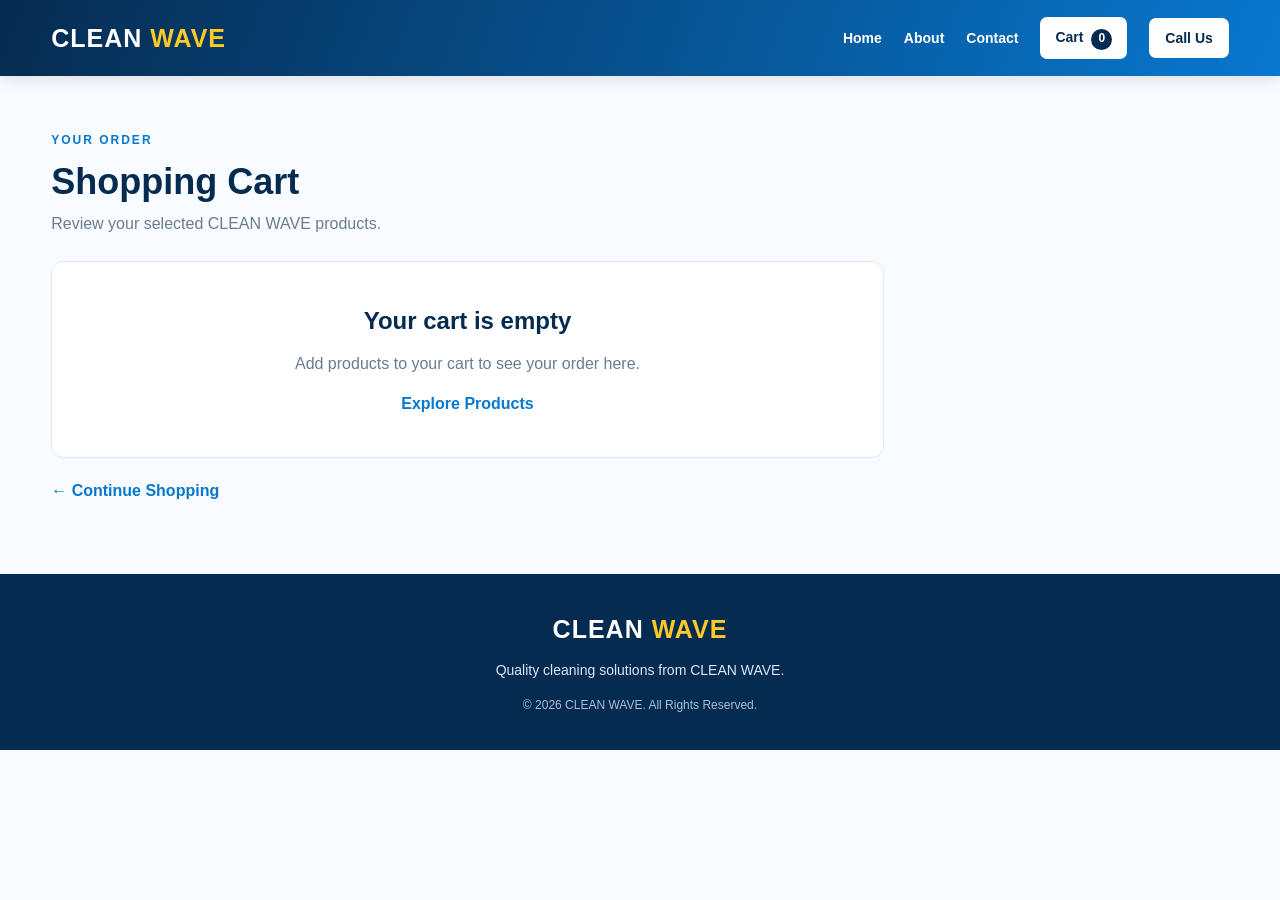
<file: cart.html>
<!DOCTYPE html>
<html lang="en">
<head>
    <meta charset="UTF-8">
    <meta name="viewport" content="width=device-width, initial-scale=1.0">
    <title>Shopping Cart | CLEAN WAVE</title>
    <link rel="stylesheet" href="style.css">
    <script src="app.js" defer></script>
</head>
<body>

<header class="header">
    <div class="nav-container">
        <a href="index.html" class="logo">CLEAN <span>WAVE</span></a>

        <button class="menu-toggle" id="menuToggle"
            aria-label="Toggle menu" aria-expanded="false">
            <span></span><span></span><span></span>
        </button>

        <nav class="navbar" id="navbar">
            <a href="index.html">Home</a>
            <a href="index.html#about">About</a>
            <a href="index.html#contact">Contact</a>
            <a href="cart.html" class="cart-btn active">
                Cart <span id="cartCount">0</span>
            </a>
            <a href="tel:+919106562058" class="call-btn">Call Us</a>
        </nav>
    </div>
</header>

<main class="cart-page">

    <section class="cart-main">

        <div class="cart-title">
            <span>YOUR ORDER</span>
            <h1>Shopping Cart</h1>
            <p>Review your selected CLEAN WAVE products.</p>
        </div>

        <div id="cartList"></div>

        <a href="index.html#products" class="continue-shopping">
            ← Continue Shopping
        </a>

    </section>

    <aside id="cartSummary" class="cart-summary-container"></aside>

</main>

<footer class="footer">
    <a href="index.html" class="logo footer-logo">CLEAN <span>WAVE</span></a>
    <p>Quality cleaning solutions from CLEAN WAVE.</p>
    <p class="copyright">© 2026 CLEAN WAVE. All Rights Reserved.</p>
</footer>

</body>
</html>
</file>
<file: style.css>
* {
    margin: 0;
    padding: 0;
    box-sizing: border-box;
}

:root {
    --navy: #062b50;
    --blue: #0878cf;
    --yellow: #ffc928;
    --light: #f4f8fc;
    --text: #26384a;
    --muted: #6b7c8f;
    --border: #e0e8ef;
    --white: #fff;
    --shadow: 0 8px 25px rgba(0, 35, 70, .09);
}

html {
    scroll-behavior: smooth;
    scroll-padding-top: 90px;
}

body {
    font-family: Arial, Helvetica, sans-serif;
    color: var(--text);
    background: #f8fbff;
    line-height: 1.6;
    overflow-x: hidden;
}

a {
    text-decoration: none;
    color: inherit;
}

/* HEADER */

.header {
    width: 100%;
    background: linear-gradient(110deg, #062b50, #0878cf);
    position: sticky;
    top: 0;
    z-index: 1000;
    box-shadow: 0 3px 15px rgba(0, 0, 0, .12);
}

.nav-container {
    width: min(1200px, 92%);
    min-height: 76px;
    margin: auto;
    display: flex;
    align-items: center;
    justify-content: space-between;
    gap: 20px;
}

.logo {
    color: white;
    font-size: 25px;
    font-weight: 900;
    letter-spacing: 1px;
    white-space: nowrap;
}

.logo span {
    color: var(--yellow);
}

.navbar {
    display: flex;
    align-items: center;
    justify-content: flex-end;
    gap: 22px;
}

.navbar a {
    color: white;
    font-size: 14px;
    font-weight: 700;
    white-space: nowrap;
    transition: .2s;
}

.navbar a:hover,
.navbar a.active {
    color: var(--yellow);
}

.navbar .cart-btn {
    background: var(--yellow);
    color: var(--navy);
    padding: 9px 15px;
    border-radius: 7px;
}

.navbar .cart-btn:hover,
.navbar .cart-btn.active {
    background: white;
    color: var(--navy);
}

#cartCount {
    display: inline-flex;
    justify-content: center;
    align-items: center;
    min-width: 21px;
    height: 21px;
    margin-left: 4px;
    padding: 0 5px;
    border-radius: 50px;
    background: var(--navy);
    color: white;
    font-size: 12px;
}

.navbar .call-btn {
    background: #fff;
    color: var(--navy);
    padding: 9px 16px;
    border-radius: 7px;
}

.navbar .call-btn:hover {
    background: var(--yellow);
    color: var(--navy);
}

.menu-toggle {
    display: none;
    border: 0;
    background: transparent;
    cursor: pointer;
    padding: 8px;
}

.menu-toggle span {
    display: block;
    width: 26px;
    height: 3px;
    margin: 5px 0;
    background: white;
    border-radius: 5px;
}

/* HERO WITH INDUSTRIAL BACKGROUND */

.hero {
    min-height: 510px;
    display: flex;
    align-items: center;
    padding: 65px max(5%, calc((100% - 1200px) / 2));
    color: white;
    background:
        linear-gradient(90deg, rgba(3, 25, 48, .91), rgba(3, 55, 99, .53)),
        url("https://images.unsplash.com/photo-1581092160562-40aa08e78837?auto=format&fit=crop&w=1800&q=85")
        center/cover no-repeat;
}

.hero-content {
    max-width: 680px;
}

.hero-tag,
.section-heading > span,
.page-heading > span,
.cart-title > span,
.section-tag {
    display: inline-block;
    color: var(--blue);
    font-size: 12px;
    font-weight: 800;
    letter-spacing: 2px;
}

.hero-tag {
    color: var(--yellow);
}

.hero h1 {
    font-size: clamp(35px, 5vw, 58px);
    line-height: 1.15;
    margin: 15px 0;
}

.hero h1 span {
    color: var(--yellow);
}

.hero p {
    max-width: 550px;
    color: #e5f1ff;
    font-size: 17px;
    margin-bottom: 25px;
}

.hero-buttons {
    display: flex;
    flex-wrap: wrap;
    gap: 12px;
}

.primary-btn,
.secondary-btn,
.whatsapp-btn,
.directions-btn {
    display: inline-flex;
    align-items: center;
    justify-content: center;
    padding: 12px 19px;
    border-radius: 7px;
    font-weight: 700;
    transition: .2s;
}

.primary-btn {
    background: var(--yellow);
    color: var(--navy);
}

.secondary-btn {
    border: 1px solid white;
    color: white;
}

.primary-btn:hover,
.secondary-btn:hover,
.whatsapp-btn:hover,
.directions-btn:hover {
    transform: translateY(-2px);
}

/* COMMON SECTIONS */

.category-section,
.contact-section {
    width: min(1200px, 92%);
    margin: auto;
    padding: 65px 0;
}

.section-heading,
.page-heading {
    text-align: center;
    margin-bottom: 32px;
}

.section-heading h2,
.page-heading h1,
.cart-title h1,
.about-content h2 {
    color: var(--navy);
    font-size: clamp(26px, 4vw, 36px);
    line-height: 1.2;
    margin: 8px 0;
}

.section-heading p,
.page-heading p {
    color: var(--muted);
}

/* THREE CATEGORY CARDS */

.category-grid {
    display: grid;
    grid-template-columns: repeat(3, minmax(0, 1fr));
    gap: 24px;
}

.category-card {
    min-width: 0;
    overflow: hidden;
    border-radius: 12px;
    background: white;
    box-shadow: var(--shadow);
    border: 1px solid var(--border);
    transition: transform .25s ease;
}

.category-card:hover {
    transform: translateY(-5px);
}

.category-card img {
    display: block;
    width: 100%;
    height: 230px;
    object-fit: cover;
    background: #eaf2fa;
}

.category-content {
    padding: 21px;
}

.category-content h3 {
    color: var(--navy);
    font-size: 20px;
}

.category-content p {
    color: var(--muted);
    margin: 7px 0 14px;
}

.category-content span {
    color: var(--blue);
    font-weight: 800;
}

/* ABOUT */

.about-section {
    width: min(1200px, 92%);
    margin: 0 auto;
    padding: 20px 0 65px;
    display: grid;
    grid-template-columns: 1fr 1fr;
    align-items: center;
    gap: 40px;
}

.about-image {
    min-width: 0;
}

.about-image img {
    width: 100%;
    height: 350px;
    display: block;
    object-fit: cover;
    border-radius: 12px;
    box-shadow: var(--shadow);
}

.about-content p {
    color: var(--muted);
    margin: 12px 0;
}

.about-content .primary-btn {
    margin-top: 12px;
}

/* CONTACT */

.contact-section {
    padding-top: 30px;
}

.contact-layout {
    display: grid;
    grid-template-columns: minmax(0, 1fr) minmax(0, 1fr);
    align-items: stretch;
    gap: 25px;
}

.contact-details {
    display: grid;
    grid-template-columns: repeat(2, minmax(0, 1fr));
    gap: 15px;
}

.contact-person,
.contact-location {
    min-width: 0;
    padding: 20px;
    background: white;
    border: 1px solid var(--border);
    border-radius: 10px;
    box-shadow: var(--shadow);
}

.contact-person h3,
.contact-location h3 {
    color: var(--navy);
    margin-bottom: 8px;
}

.contact-person > a:not(.whatsapp-btn) {
    display: block;
    color: var(--blue);
    overflow-wrap: anywhere;
}

.whatsapp-btn {
    width: 100%;
    margin-top: 12px;
    padding: 9px 10px;
    background: #e8f9ee;
    color: #16783b;
    font-size: 13px;
    text-align: center;
}

.contact-location {
    grid-column: 1 / -1;
}

.contact-location p {
    color: var(--muted);
}

.directions-btn {
    margin-top: 10px;
    padding: 9px 13px;
    background: var(--blue);
    color: white;
}

.contact-map {
    min-width: 0;
    min-height: 230px;
    overflow: hidden;
    background: white;
    border: 1px solid var(--border);
    border-radius: 10px;
    box-shadow: var(--shadow);
}

.contact-map iframe {
    display: block;
    width: 100%;
    height: 230px;
    border: 0;
}

.map-link {
    display: block;
    padding: 9px;
    color: var(--blue);
    text-align: center;
    font-weight: 700;
    font-size: 13px;
}

/* PRODUCT CATEGORY PAGES */

.category-page {
    width: min(1200px, 92%);
    margin: auto;
    padding: 55px 0 65px;
    min-height: 65vh;
}

.page-heading {
    margin-bottom: 35px;
}

.product-grid {
    display: grid;
    grid-template-columns: repeat(4, minmax(0, 1fr));
    gap: 22px;
}

.product-card {
    min-width: 0;
    overflow: hidden;
    background: white;
    border: 1px solid var(--border);
    border-radius: 12px;
    box-shadow: var(--shadow);
    transition: transform .25s ease;
}

.product-card:hover {
    transform: translateY(-5px);
}

.product-card img {
    display: block;
    width: 100%;
    height: 190px;
    object-fit: cover;
    background: #eaf2fa;
}

.product-info {
    padding: 16px;
}

.product-info h3 {
    color: var(--navy);
    font-size: 17px;
    line-height: 1.35;
    min-height: 45px;
    overflow-wrap: anywhere;
}

.product-category {
    color: var(--muted);
    font-size: 12px;
    margin: 5px 0 9px;
    text-transform: capitalize;
}

.product-price {
    color: var(--blue);
    font-size: 19px;
    font-weight: 800;
    margin: 8px 0 13px;
}

.product-price small {
    color: var(--muted);
    font-size: 12px;
    font-weight: 400;
}

.add-to-cart {
    width: 100%;
    border: 0;
    border-radius: 7px;
    background: var(--blue);
    color: white;
    padding: 11px;
    font-size: 14px;
    font-weight: 700;
    cursor: pointer;
}

.add-to-cart:hover {
    background: var(--navy);
}

.product-quantity,
.quantity-control {
    display: flex;
    align-items: center;
    justify-content: space-between;
    gap: 8px;
    width: 100%;
    padding: 6px;
    border: 1px solid var(--border);
    border-radius: 7px;
    background: #f2f8ff;
}

.product-quantity button,
.quantity-control button {
    width: 34px;
    height: 32px;
    border: 0;
    border-radius: 5px;
    background: var(--blue);
    color: white;
    font-size: 20px;
    cursor: pointer;
}

.product-quantity span,
.quantity-control span {
    font-weight: 800;
}

.back-home {
    margin-top: 35px;
    text-align: center;
}

.back-home a,
.continue-shopping {
    color: var(--blue);
    font-weight: 700;
}

/* CART */

.cart-page {
    width: min(1200px, 92%);
    margin: auto;
    padding: 50px 0 70px;
    display: grid;
    grid-template-columns: minmax(0, 1fr) 320px;
    align-items: start;
    gap: 25px;
}

.cart-main {
    min-width: 0;
}

.cart-title {
    margin-bottom: 25px;
}

.cart-item {
    display: grid;
    grid-template-columns: minmax(0, 1fr) 125px 100px 80px;
    align-items: center;
    gap: 14px;
    margin-bottom: 13px;
    padding: 17px;
    background: white;
    border: 1px solid var(--border);
    border-radius: 10px;
    box-shadow: var(--shadow);
}

.cart-item-info {
    min-width: 0;
}

.cart-item-info h3 {
    color: var(--navy);
    overflow-wrap: anywhere;
}

.cart-item-info p {
    color: var(--muted);
    font-size: 13px;
}

.cart-item-price {
    color: var(--blue);
    font-weight: 800;
    white-space: nowrap;
}

.quantity-control {
    width: 115px;
}

.quantity-control button {
    width: 29px;
    height: 29px;
}

.remove-btn {
    border: 0;
    background: #fff0f0;
    color: #d12c2c;
    padding: 8px 10px;
    border-radius: 5px;
    cursor: pointer;
    font-weight: 700;
}

.cart-summary-container {
    min-width: 0;
    position: sticky;
    top: 95px;
}

.cart-summary-card {
    padding: 23px;
    background: white;
    border: 1px solid var(--border);
    border-radius: 12px;
    box-shadow: var(--shadow);
}

.cart-summary-card h2 {
    color: var(--navy);
    margin-bottom: 18px;
}

.summary-row {
    display: flex;
    justify-content: space-between;
    gap: 10px;
    margin: 12px 0;
    color: var(--muted);
}

.summary-total {
    display: flex;
    justify-content: space-between;
    gap: 10px;
    padding-top: 15px;
    margin-top: 15px;
    border-top: 1px solid var(--border);
    color: var(--navy);
    font-size: 19px;
    font-weight: 800;
}

.checkout-btn {
    width: 100%;
    margin-top: 20px;
    padding: 13px;
    border: 0;
    border-radius: 7px;
    background: #168a49;
    color: white;
    font-weight: 800;
    cursor: pointer;
}

.checkout-btn:hover {
    background: #0c6734;
}

.cart-empty {
    padding: 35px 20px;
    text-align: center;
    background: white;
    border: 1px solid var(--border);
    border-radius: 10px;
}

.cart-empty h2 {
    color: var(--navy);
    margin-bottom: 10px;
}

.cart-empty a {
    display: inline-block;
    margin-top: 15px;
    color: var(--blue);
    font-weight: 700;
}

.continue-shopping {
    display: inline-block;
    margin-top: 20px;
}

/* FOOTER */

.footer {
    padding: 35px 5%;
    background: var(--navy);
    color: #d9e8f7;
    text-align: center;
}

.footer-logo {
    display: inline-block;
    margin-bottom: 10px;
}

.footer p {
    font-size: 14px;
}

.copyright {
    margin-top: 15px;
    color: #a8c0d7;
    font-size: 12px !important;
}

/* TABLET */

@media (max-width: 1050px) {
    .navbar {
        gap: 13px;
    }

    .navbar a {
        font-size: 13px;
    }

    .product-grid {
        grid-template-columns: repeat(3, minmax(0, 1fr));
    }

    .cart-page {
        grid-template-columns: minmax(0, 1fr) 280px;
    }

    .cart-item {
        grid-template-columns: minmax(0, 1fr) 110px;
    }

    .cart-item-price,
    .cart-item .quantity-control,
    .cart-item .remove-btn {
        justify-self: start;
    }
}

/* MOBILE NAVIGATION */

@media (max-width: 850px) {
    .nav-container {
        min-height: 68px;
        position: relative;
    }

    .menu-toggle {
        display: block;
    }

    .navbar {
        display: none;
        position: absolute;
        top: 68px;
        left: 0;
        right: 0;
        padding: 15px;
        background: var(--navy);
        flex-direction: column;
        align-items: stretch;
        gap: 0;
        border-radius: 0 0 10px 10px;
        box-shadow: 0 12px 18px rgba(0, 0, 0, .18);
        max-height: calc(100vh - 75px);
        overflow-y: auto;
    }

    .navbar.open {
        display: flex;
    }

    .navbar a {
        display: block;
        padding: 12px 10px;
        border-bottom: 1px solid rgba(255, 255, 255, .12);
        font-size: 15px;
    }

    .navbar .cart-btn,
    .navbar .call-btn {
        margin-top: 10px;
        text-align: center;
        border: 0;
    }

    .about-section {
        grid-template-columns: 1fr;
        gap: 25px;
    }

    .about-image img {
        height: 280px;
    }

    .contact-layout {
        grid-template-columns: 1fr;
    }

    .cart-page {
        grid-template-columns: 1fr;
    }

    .cart-summary-container {
        position: static;
    }

    .category-grid {
        grid-template-columns: repeat(2, minmax(0, 1fr));
    }
}

/* SMALL MOBILE */

@media (max-width: 600px) {
    .hero {
        min-height: 420px;
        padding: 55px 5%;
        background-position: center;
    }

    .hero p {
        font-size: 15px;
    }

    .category-section,
    .contact-section {
        padding: 45px 0;
    }

    .category-grid {
        grid-template-columns: 1fr;
        gap: 17px;
    }

    .category-card img {
        height: 210px;
    }

    .contact-details {
        grid-template-columns: 1fr;
    }

    .contact-location {
        grid-column: auto;
    }

    .contact-map,
    .contact-map iframe {
        height: 190px;
        min-height: 190px;
    }

    .category-page {
        padding: 40px 0;
    }

    .product-grid {
        grid-template-columns: repeat(2, minmax(0, 1fr));
        gap: 12px;
    }

    .product-card img {
        height: 135px;
    }

    .product-info {
        padding: 11px;
    }

    .product-info h3 {
        font-size: 14px;
        min-height: 38px;
    }

    .product-price {
        font-size: 16px;
    }

    .cart-page {
        padding: 35px 0 50px;
        gap: 20px;
    }

    .cart-item {
        grid-template-columns: minmax(0, 1fr) auto;
        gap: 10px;
        padding: 13px;
    }

    .cart-item-info {
        grid-column: 1 / -1;
    }

    .cart-item-price {
        grid-column: 1;
    }

    .cart-item .quantity-control {
        grid-column: 2;
        grid-row: 2;
    }

    .cart-item .remove-btn {
        grid-column: 1 / -1;
        justify-self: start;
    }

    .cart-summary-card {
        padding: 18px;
    }
}

@media (max-width: 360px) {
    .logo {
        font-size: 21px;
    }

    .product-grid {
        grid-template-columns: 1fr;
    }

    .product-card img {
        height: 190px;
    }
}
/* UPDATED SHOPPING CART WITH PRODUCT IMAGES */

.cart-page {
    width: min(1200px, 92%);
    margin: auto;
    padding: 50px 0 70px;
    display: grid;
    grid-template-columns: minmax(0, 1fr) 320px;
    align-items: start;
    gap: 25px;
}

.cart-main {
    min-width: 0;
}

.cart-title {
    margin-bottom: 25px;
}

.cart-title p {
    color: var(--muted);
    margin-top: 8px;
}

/* CART PRODUCT */

.cart-item {
    display: grid;
    grid-template-columns: 125px minmax(0, 1fr) 145px;
    align-items: center;
    gap: 18px;
    margin-bottom: 16px;
    padding: 15px;
    background: white;
    border: 1px solid var(--border);
    border-radius: 12px;
    box-shadow: var(--shadow);
    min-width: 0;
}

/* PRODUCT IMAGE */

.cart-item-image {
    width: 125px;
    height: 115px;
    overflow: hidden;
    border-radius: 9px;
    background: #eaf2fa;
}

.cart-item-image img {
    width: 100%;
    height: 100%;
    display: block;
    object-fit: cover;
}

/* PRODUCT DETAILS */

.cart-item-details {
    min-width: 0;
}

.cart-item-details h3 {
    color: var(--navy);
    font-size: 17px;
    overflow-wrap: anywhere;
    margin-bottom: 5px;
}

.cart-unit {
    color: var(--muted);
    font-size: 13px;
}

.cart-price {
    color: var(--blue);
    font-weight: 700;
    margin-top: 5px;
}

/* QUANTITY AND SUBTOTAL */

.cart-item-actions {
    display: flex;
    flex-direction: column;
    align-items: flex-end;
    gap: 12px;
}

.cart-item-actions .quantity-control {
    width: 125px;
    justify-content: space-between;
}

.cart-item-actions .quantity-control button {
    width: 32px;
    height: 32px;
}

.cart-item-subtotal {
    color: var(--navy);
    font-size: 17px;
    font-weight: 800;
    white-space: nowrap;
}

/* REMOVE BUTTON */

.cart-item-details .remove-btn {
    margin-top: 10px;
    border: none;
    background: transparent;
    color: #dc2626;
    font-size: 13px;
    font-weight: 700;
    cursor: pointer;
    padding: 0;
}

.cart-item-details .remove-btn:hover {
    text-decoration: underline;
}

/* ORDER SUMMARY */

.cart-summary-container {
    min-width: 0;
    position: sticky;
    top: 95px;
}

.cart-summary-card {
    padding: 23px;
    background: white;
    border: 1px solid var(--border);
    border-radius: 12px;
    box-shadow: var(--shadow);
}

/* EMPTY CART */

.cart-empty {
    padding: 40px 20px;
    text-align: center;
    background: white;
    border: 1px solid var(--border);
    border-radius: 12px;
}

.cart-empty h2 {
    color: var(--navy);
    margin-bottom: 10px;
}

.cart-empty p {
    color: var(--muted);
}

.cart-empty a {
    display: inline-block;
    margin-top: 15px;
    color: var(--blue);
    font-weight: 700;
}

/* TABLET */

@media (max-width: 1050px) {
    .cart-page {
        grid-template-columns: minmax(0, 1fr) 280px;
    }

    .cart-item {
        grid-template-columns: 100px minmax(0, 1fr) 125px;
        gap: 12px;
    }

    .cart-item-image {
        width: 100px;
        height: 100px;
    }
}

/* MOBILE */

@media (max-width: 850px) {
    .cart-page {
        grid-template-columns: 1fr;
    }

    .cart-summary-container {
        position: static;
    }
}

@media (max-width: 500px) {
    .cart-page {
        width: 94%;
        padding: 30px 0 45px;
        gap: 20px;
    }

    .cart-item {
        grid-template-columns: 85px minmax(0, 1fr);
        gap: 12px;
        padding: 12px;
    }

    .cart-item-image {
        width: 85px;
        height: 90px;
    }

    .cart-item-details h3 {
        font-size: 15px;
    }

    .cart-item-actions {
        grid-column: 1 / -1;
        flex-direction: row;
        align-items: center;
        justify-content: space-between;
        flex-wrap: wrap;
    }

    .cart-item-actions .quantity-control {
        width: 120px;
    }

    .cart-item-subtotal {
        font-size: 16px;
    }

    .cart-summary-card {
        padding: 18px;
    }
}
</file>
